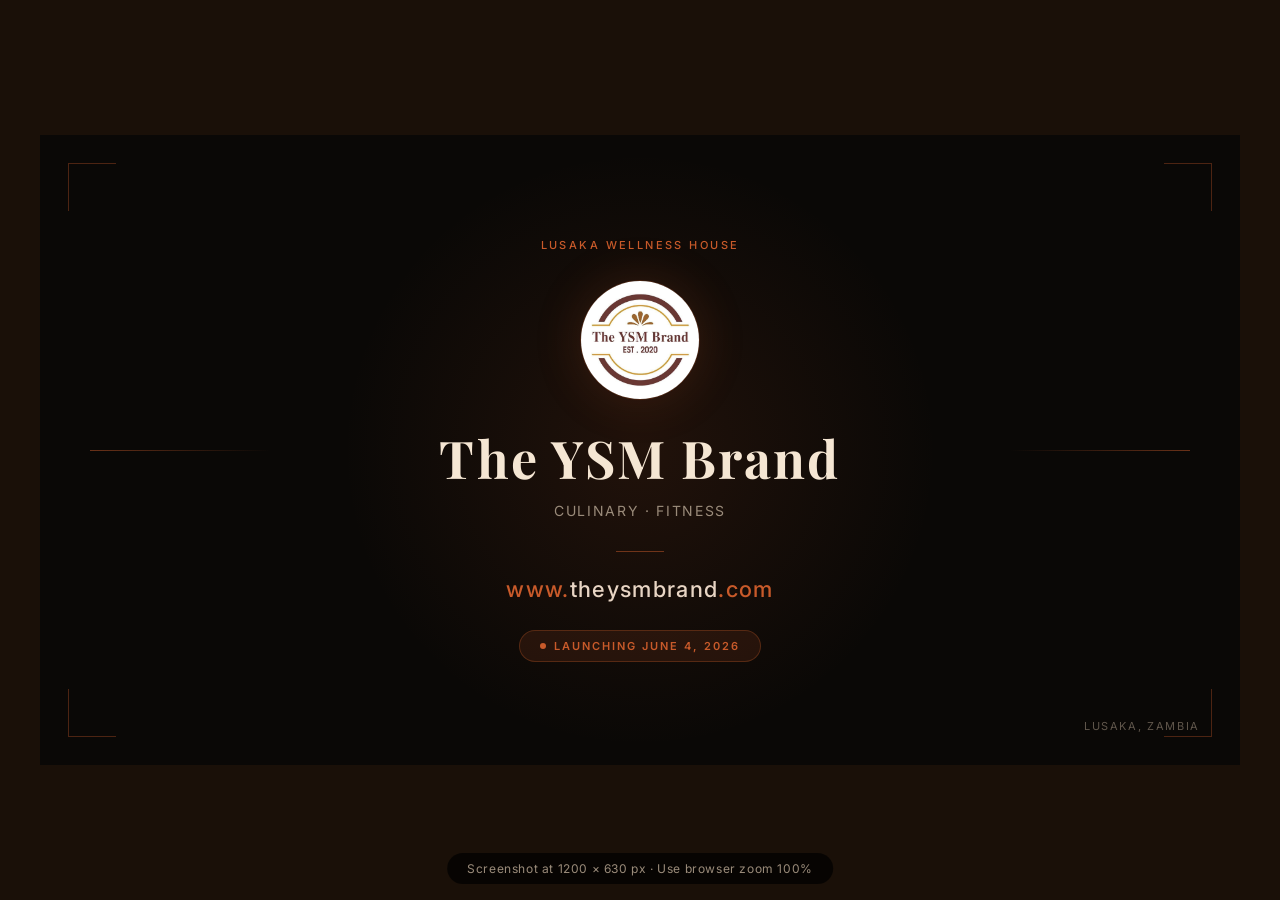
<file: ysm-brand/banner.html>
<!doctype html>
<html lang="en">
<head>
  <meta charset="UTF-8" />
  <meta name="viewport" content="width=device-width, initial-scale=1.0" />
  <title>The YSM Brand — Launch Banner</title>
  <link rel="preconnect" href="https://fonts.googleapis.com" />
  <link rel="preconnect" href="https://fonts.gstatic.com" crossorigin />
  <link href="https://fonts.googleapis.com/css2?family=Inter:wght@300;400;500;600;700&family=Playfair+Display:ital,wght@0,600;0,700;1,600&display=swap" rel="stylesheet" />
  <style>
    *, *::before, *::after { box-sizing: border-box; margin: 0; padding: 0; }

    body {
      background: #1a1008;
      display: flex;
      align-items: center;
      justify-content: center;
      min-height: 100vh;
      font-family: 'Inter', sans-serif;
    }

    /* ── Banner canvas: 1200 × 630 (standard OG/social card) ── */
    .banner {
      width: 1200px;
      height: 630px;
      background: #0A0806;
      position: relative;
      overflow: hidden;
      display: flex;
      align-items: center;
      justify-content: center;
    }

    /* Subtle radial glow behind logo */
    .banner::before {
      content: '';
      position: absolute;
      top: 50%;
      left: 50%;
      transform: translate(-50%, -50%);
      width: 600px;
      height: 600px;
      background: radial-gradient(circle, rgba(200,90,42,0.12) 0%, transparent 70%);
      pointer-events: none;
    }

    /* Decorative corner lines */
    .corner {
      position: absolute;
      width: 48px;
      height: 48px;
      border-color: rgba(200,90,42,0.35);
      border-style: solid;
    }
    .corner-tl { top: 28px; left: 28px; border-width: 1px 0 0 1px; }
    .corner-tr { top: 28px; right: 28px; border-width: 1px 1px 0 0; }
    .corner-bl { bottom: 28px; left: 28px; border-width: 0 0 1px 1px; }
    .corner-br { bottom: 28px; right: 28px; border-width: 0 1px 1px 0; }

    /* Horizontal rule accents */
    .rule-left, .rule-right {
      position: absolute;
      top: 50%;
      width: 180px;
      height: 1px;
      background: linear-gradient(to var(--dir), rgba(200,90,42,0.5), transparent);
    }
    .rule-left  { left: 50px;  --dir: right; }
    .rule-right { right: 50px; --dir: left; }

    /* ── Main content ── */
    .content {
      display: flex;
      flex-direction: column;
      align-items: center;
      gap: 0;
      z-index: 1;
    }

    .eyebrow {
      font-family: 'Inter', sans-serif;
      font-size: 11px;
      font-weight: 500;
      letter-spacing: 0.22em;
      text-transform: uppercase;
      color: #C85A2A;
      margin-bottom: 28px;
    }

    .logo-wrap {
      width: 120px;
      height: 120px;
      border-radius: 50%;
      overflow: hidden;
      border: 1.5px solid rgba(200,90,42,0.3);
      box-shadow: 0 0 48px rgba(200,90,42,0.18);
      margin-bottom: 32px;
      flex-shrink: 0;
    }
    .logo-wrap img {
      width: 100%;
      height: 100%;
      object-fit: cover;
    }

    .brand-name {
      font-family: 'Playfair Display', serif;
      font-size: 52px;
      font-weight: 700;
      color: #F5E6D3;
      letter-spacing: 0.04em;
      text-align: center;
      line-height: 1;
      margin-bottom: 18px;
    }

    .tagline {
      font-family: 'Inter', sans-serif;
      font-size: 14px;
      font-weight: 400;
      letter-spacing: 0.12em;
      text-transform: uppercase;
      color: #9A8B7A;
      margin-bottom: 32px;
    }

    .divider {
      width: 48px;
      height: 1px;
      background: rgba(200,90,42,0.5);
      margin-bottom: 24px;
    }

    .domain {
      font-family: 'Inter', sans-serif;
      font-size: 22px;
      font-weight: 500;
      letter-spacing: 0.06em;
      color: #E8D5C4;
    }

    .domain span {
      color: #C85A2A;
    }

    .launch-badge {
      margin-top: 28px;
      display: inline-flex;
      align-items: center;
      gap: 8px;
      background: rgba(200,90,42,0.12);
      border: 1px solid rgba(200,90,42,0.3);
      border-radius: 999px;
      padding: 8px 20px;
    }
    .launch-badge .dot {
      width: 6px;
      height: 6px;
      border-radius: 50%;
      background: #C85A2A;
      animation: pulse 2s ease-in-out infinite;
    }
    .launch-badge span {
      font-family: 'Inter', sans-serif;
      font-size: 11px;
      font-weight: 600;
      letter-spacing: 0.18em;
      text-transform: uppercase;
      color: #C85A2A;
    }

    @keyframes pulse {
      0%, 100% { opacity: 1; transform: scale(1); }
      50%       { opacity: 0.5; transform: scale(0.85); }
    }

    /* Lusaka tag bottom-right */
    .location {
      position: absolute;
      bottom: 32px;
      right: 40px;
      font-family: 'Inter', sans-serif;
      font-size: 11px;
      font-weight: 400;
      letter-spacing: 0.15em;
      text-transform: uppercase;
      color: rgba(154,139,122,0.6);
    }

    /* ── Print / export hint ── */
    .hint {
      position: fixed;
      bottom: 16px;
      left: 50%;
      transform: translateX(-50%);
      background: rgba(0,0,0,0.7);
      color: #9A8B7A;
      font-size: 12px;
      font-family: 'Inter', sans-serif;
      padding: 8px 20px;
      border-radius: 999px;
      letter-spacing: 0.05em;
      pointer-events: none;
    }
  </style>
</head>
<body>

  <div class="banner">
    <!-- Corner accents -->
    <div class="corner corner-tl"></div>
    <div class="corner corner-tr"></div>
    <div class="corner corner-bl"></div>
    <div class="corner corner-br"></div>

    <!-- Side rules -->
    <div class="rule-left"></div>
    <div class="rule-right"></div>

    <!-- Main content -->
    <div class="content">
      <p class="eyebrow">Lusaka Wellness House</p>

      <div class="logo-wrap">
        <img src="ysm-brand-logo.jpg" alt="The YSM Brand" />
      </div>

      <h1 class="brand-name">The YSM Brand</h1>
      <p class="tagline">Culinary · Fitness</p>

      <div class="divider"></div>

      <p class="domain"><span>www.</span>theysmbrand<span>.com</span></p>

      <div class="launch-badge">
        <div class="dot"></div>
        <span>Launching June 4, 2026</span>
      </div>
    </div>

    <!-- Location watermark -->
    <p class="location">Lusaka, Zambia</p>
  </div>

  <p class="hint">Screenshot at 1200 × 630 px · Use browser zoom 100%</p>

</body>
</html>
</file>
